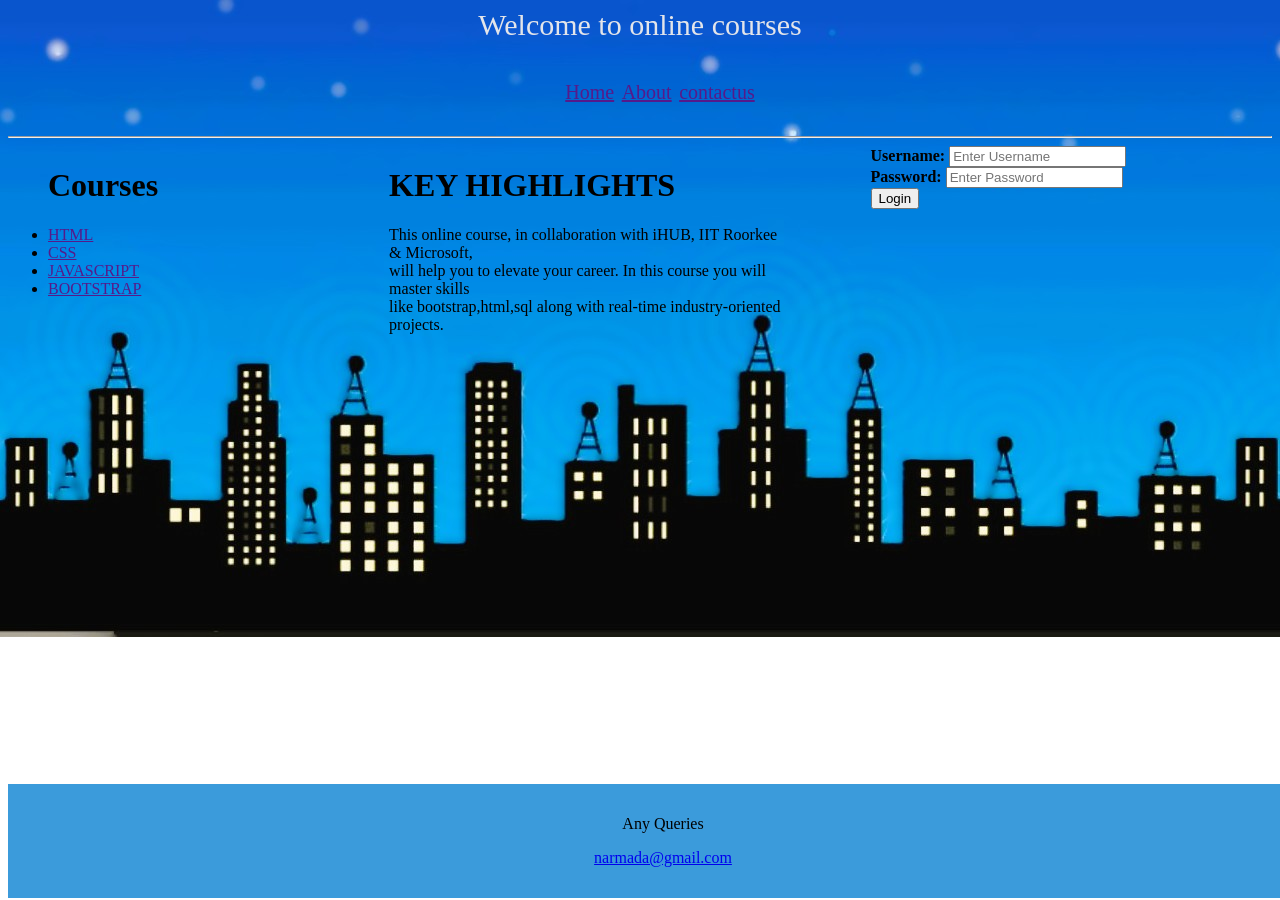
<file: webpage.html/index.html>
<html>
    <head>
        <title>welcome </title>
        <style>
            body{
            background-image: url("bg.jpg");
            height: 500px;;
            width: fit-content;
            background-repeat: no-repeat;
        } 
        .webheader {
             
            text-align: center;
            color: rgb(227, 229, 234);
            font-size:30px;;
        }
        
        nav li{
            display:inline;
            text-align: left;
            color:#98ceea;
            font-size: 20px;
            text-align: left;
        }
        .container{
            text-decoration-color: azure;
            display: grid;
            grid-template-columns: 3fr  4fr 4fr;
            gap: 80px;
        }
         
            .webfooter{
                background-color: #3b9bdb;
                 text-align: center;
                padding: 15px;
              position: fixed;
            width: 100%;
            min-height :10px;
            bottom:2px;
            }
            login {
                  border: 1px solid #f1f1f1;
                  width: 30%;
                  padding: 12px 20px;
                   margin:5px;
                    display: inline-block;
                    border: 1px solid #877474;
                    /* box-sizing: border-box; */
}
            
       </style> 
    </head>
    <body>
        
        <div class="webheader">
            <header>Welcome to online courses</header>
                  <nav  >
                    <ul>
                        <li><a href="">Home</a></li>
                        <li><a href="">About</a></li>
                        <li><a href="">contactus</a></li>
                    </ul>
                    </nav>
            
        </div>
        <hr>
        <div class="container">
                   <div class="courses">
                
                        <ul>
                            <h1>Courses</h1>
                            <li><a href="">HTML</li>
                            <li><a href="">CSS</a></li>
                            <li><a href="">JAVASCRIPT</a></li>
                            <li><a href="">BOOTSTRAP</a></li>
                        </ul>
                    
                
               
                    </div>
                    <div class="coursedata">
                        <h1>KEY HIGHLIGHTS</h1>
                              <p> This online course, in collaboration with iHUB, IIT Roorkee & Microsoft,<br>
                               will help you to elevate your career. In this course you will master skills <br>
                               like bootstrap,html,sql along with real-time industry-oriented projects.</p>
                        
                    </div>
                    <div class="login">
                        <label for="uname"><b>Username:</b></label>
                        <input type="text" placeholder="Enter Username" name="uname" required><br>
                    
                        <label for="psw"><b>Password:</b></label>
                        <input type="password" placeholder="Enter Password" name="psw" required><br>
                    
                        <button type="submit">Login</button>
                    </div>
        <div class="webfooter">
            <p>Any Queries </p>
            <p><a href="mailto:narmada@gmail.com">narmada@gmail.com</a></p>
        </div>
                
    </body>

    </html> 
</html>
</file>
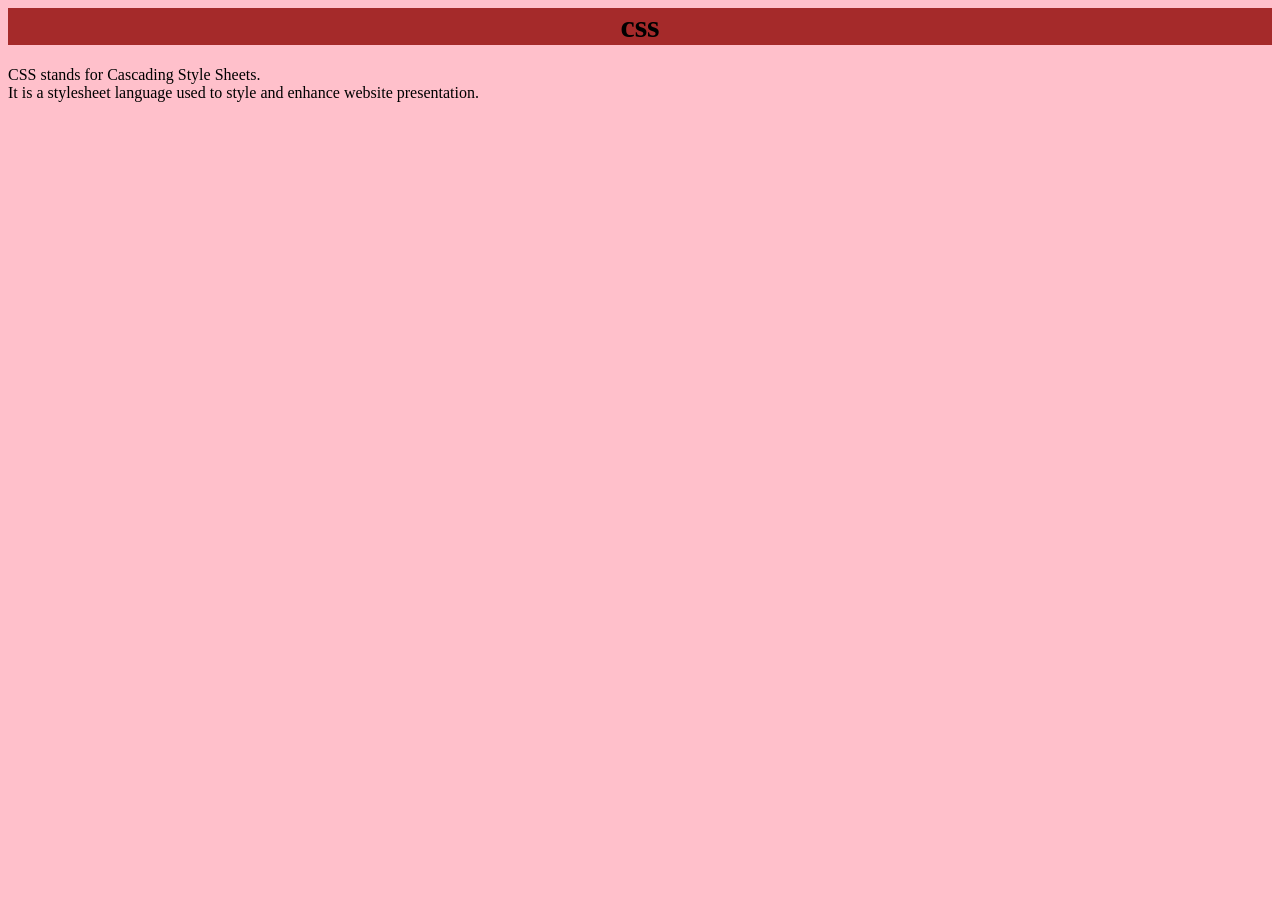
<file: external.html>
<html>
    <head>
         <link rel="stylesheet" href="Styles/styles.css" type="text/css">
    </head>


    <body>
        <h1>css</h1>
        <p>CSS stands for Cascading Style Sheets.<br>
             It is a stylesheet language used to style and enhance website presentation.</p>
    </body>
</html>
</file>
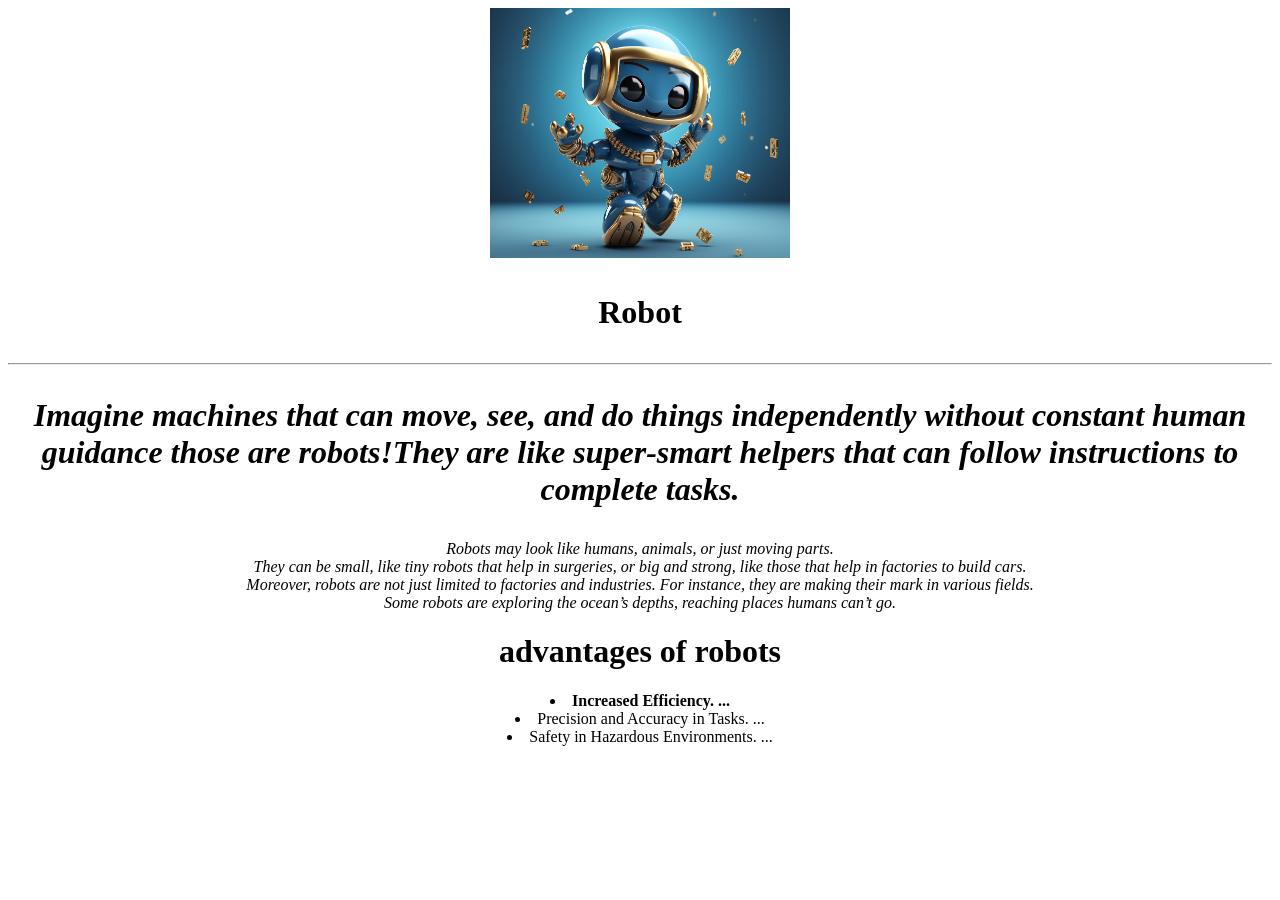
<file: sample.html>
<!DOCTYPE html>
<html>
    <head>
         <title> welcome </title>
    </head>
    <body  style="text-align:center;">
     
         
          <img src="robo.png" alt="its a  robot" height="250 "width="300" title="i am a robot" margin="auto"></center>
          <h1 style="font-size:2em; text-align:center;">
               <p>Robot</p>
               <hr>
           <p id="1" class="robots" name="robotics">
               <i>
                    Imagine machines that can move, see, and do things independently without constant human guidance
                    those are robots!They are like super-smart helpers that can follow instructions to complete tasks.
               </i>
          </p>
          </h1>
          
          <p  id="2" class="robots">

              <i> Robots may look like humans, animals, or just moving parts. 
              <br> They can be small, like tiny robots that help in surgeries,
                or big and strong, like those that help in factories to build cars.
                <br> Moreover, robots are not just limited to factories and industries. 
                 For instance, they are making their mark in various fields.<br> 
                 Some robots are exploring the ocean’s depths, reaching places humans can’t go.
              </i> 
                 
          </p>
          <h1><strong>advantages of robots</strong></h1>
               <li style="text-align: center;"><b>Increased Efficiency. ...</b></li>
                <li style="text-align: center;">Precision and Accuracy in Tasks. ...</li>
               <li style="text-align: center;">Safety in Hazardous Environments. ...</li>       
    </body>
</html>
</file>
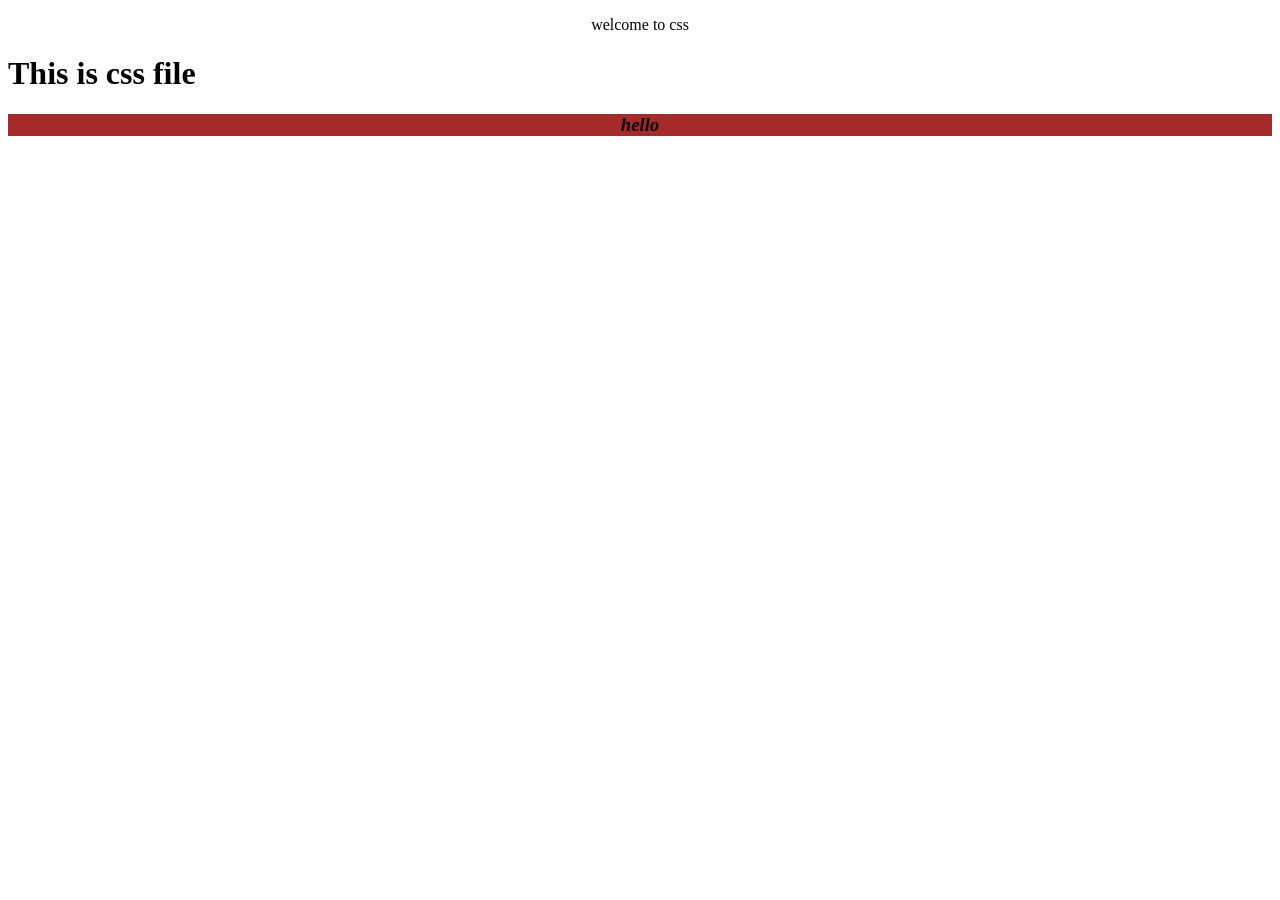
<file: samplecss.html>
<!DOCTYPE html>
<meta>
<html>
    <head>
     <!-- internal css  -->
        <style>
            h3{
                background-color: brown;
                text-align: center;
                font-style: italic;
                font-family: 'Times New Roman', Times, serif;

            }
        </style>
    </head>
    <body>
        <p style="text-align: center;">welcome to css </p> 
           <!-- ....inline css.....  -->
            <h1>This is css file</h1>
    </body>

    <h3>hello</h3>
</html>
</file>
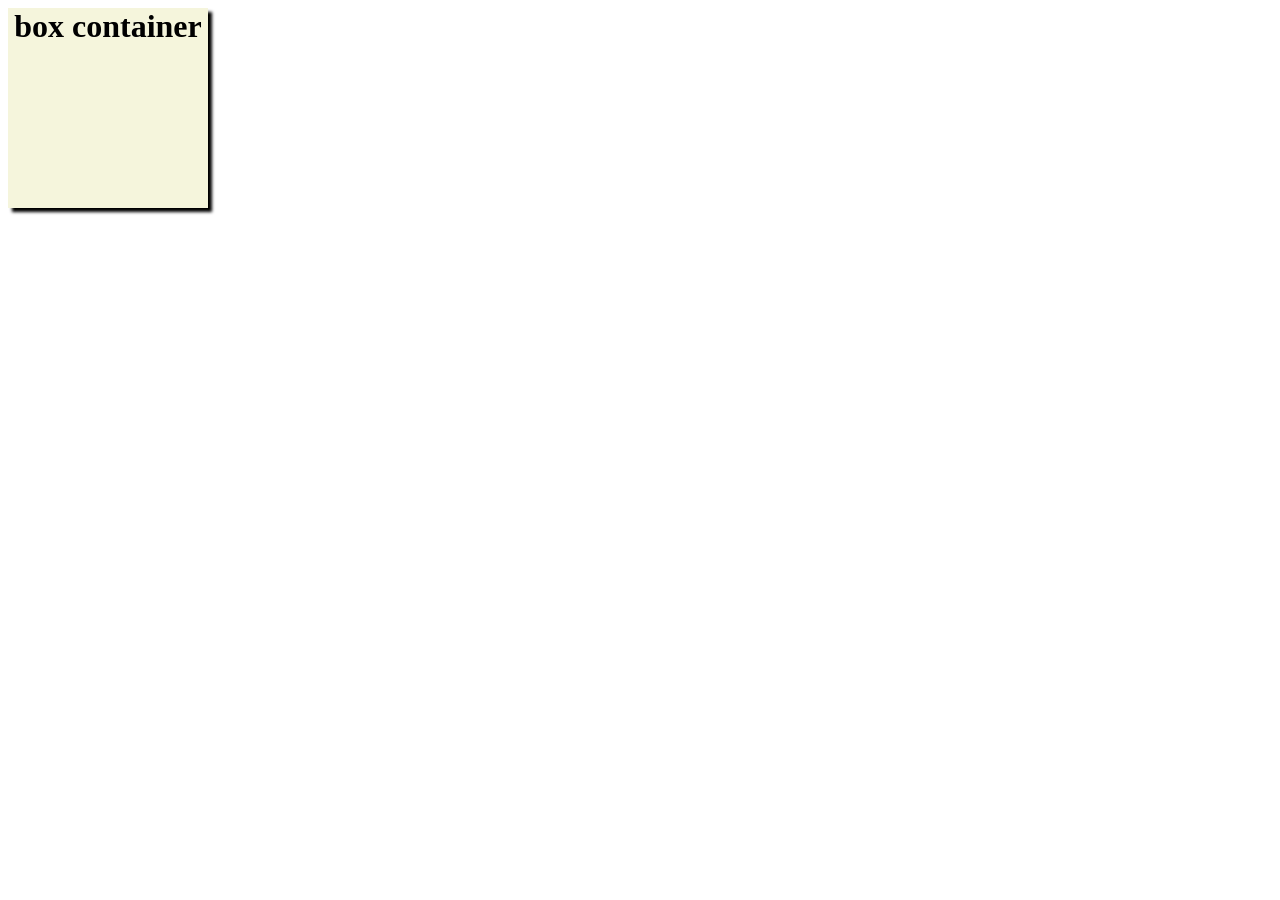
<file: surveyform/hovereffect.html/boxshadow.html>
<html>
    <head>
        <title>box shadow</title>
        <style>
            .box{
                height: 200px;
                width: 200px;
                background-color: beige;
                box-shadow:4px 4px 3px ;
                text-align: center;
            }

        </style>
    </head>
    <body>
        
        <div class="box">
            <h1>box container</h1>
        </div>
    </body>
</html>
</file>
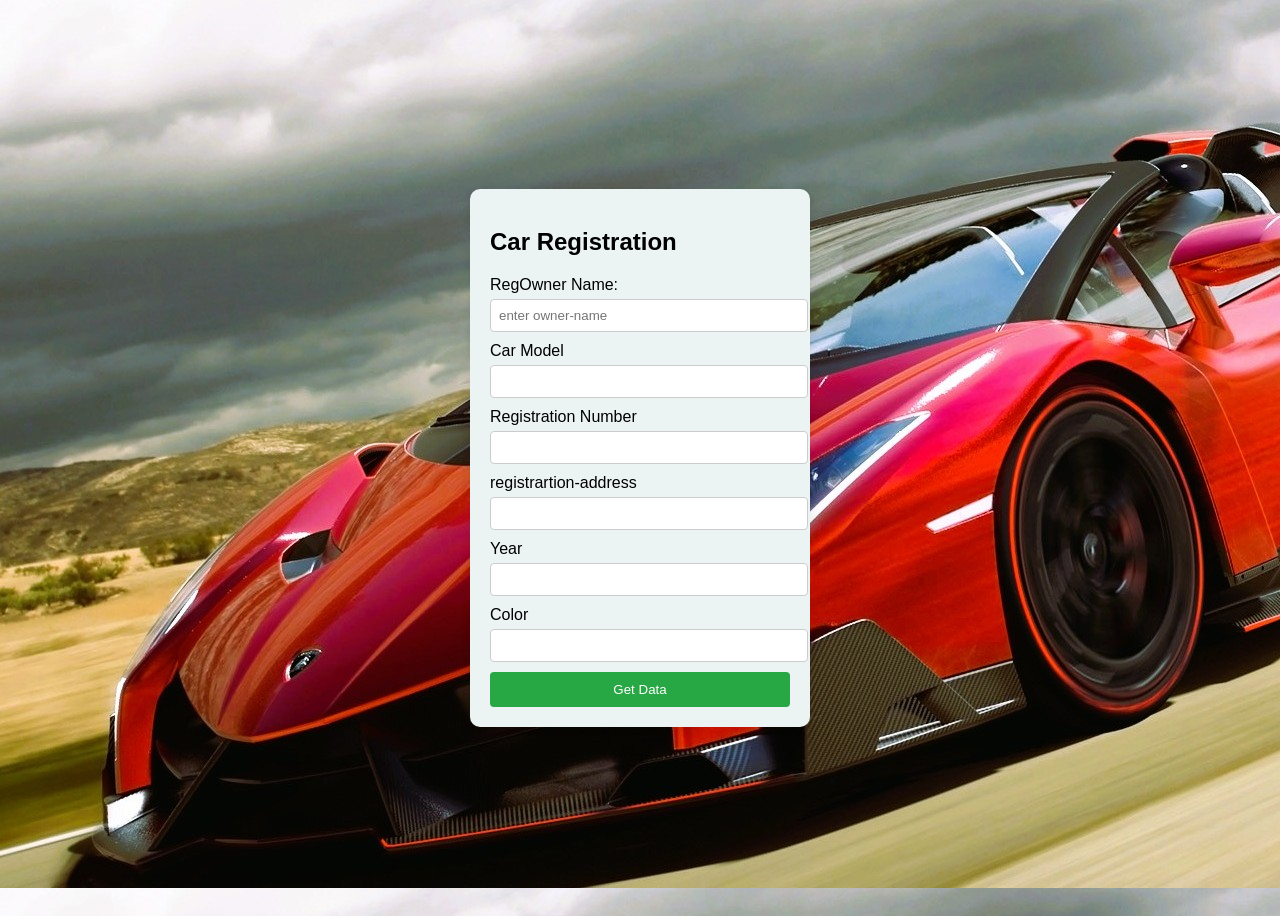
<file: surveyform/hovereffect.html/register.html>
<!DOCTYPE html>
<html lang="en">
<head>
    <meta charset="UTF-8">
    <meta name="viewport" content="width=device-width, initial-scale=1.0">
    <title>Car Registration Form</title>
    <style>
        body {
            font-family: Arial;
            background-color: #edacac;
            display: flex;
            justify-content: center;
            align-items: center;
            height: 100vh;
        }
        .form-container {
             background-color: #ecf3f3; 
            padding: 20px;
            border-radius: 10px;
            box-shadow: 0 0 10px rgba(0, 0, 0, 0.1);
            width: 300px;
            display:left;
        }
        .form-container h2 {
            margin-bottom: 20px;
        }
        .form-container label {
            display: block;
            margin-bottom: 5px;
        }
        .form-container input, .form-container select {
            width: 100%;
            padding: 8px;
            margin-bottom: 10px;
             border: 1px solid #ccc; 
            border-radius: 4px;
        }
        .form-container button {
            width: 100%;
            padding: 10px;
            background-color: #28a745;
            color: #fff;
            border: none;
            border-radius: 4px;
            cursor: pointer;
        }
        .form-container button:hover {
            background-color: #218838;
        }
        body{
            background-image: url("Lamborghini1.jpg");
        }
        
    </style>
</head>
<body>
    <div class="form-container">
        <h2>Car Registration</h2>
        <form>
            <label for="owner-name">RegOwner Name:</label>
            <input type="text" id="owner-name" name="owner-name" required placeholder="enter owner-name">
            
            <label for="car-model">Car Model</label>
            <input type="text" id="car-model" name="car-model" required >
            
            <label for="registration-number">Registration Number</label>
            <input type="text" id="registration-number" name="registration-number" required>
              
            <label for="registrartion-address">registrartion-address</label>
            <input type="address" id="registration-address" name="registrartion-address" required>
              

            
            <label for="year">Year</label>
            <input type="number" id="year" name="year" required>
            
            <label for="color">Color</label>
            <input type="text" id="color" name="color" required>
            
            <button type="submit">Get Data</button>
        </form>
    </div>
</body>
</html>
</file>
<file: Styles/styles.css>
body{
    background-color: pink;
}




p{
 text-align:"center";

}

h1{
    background-color: brown;
    text-align:center ;
}
</file>
